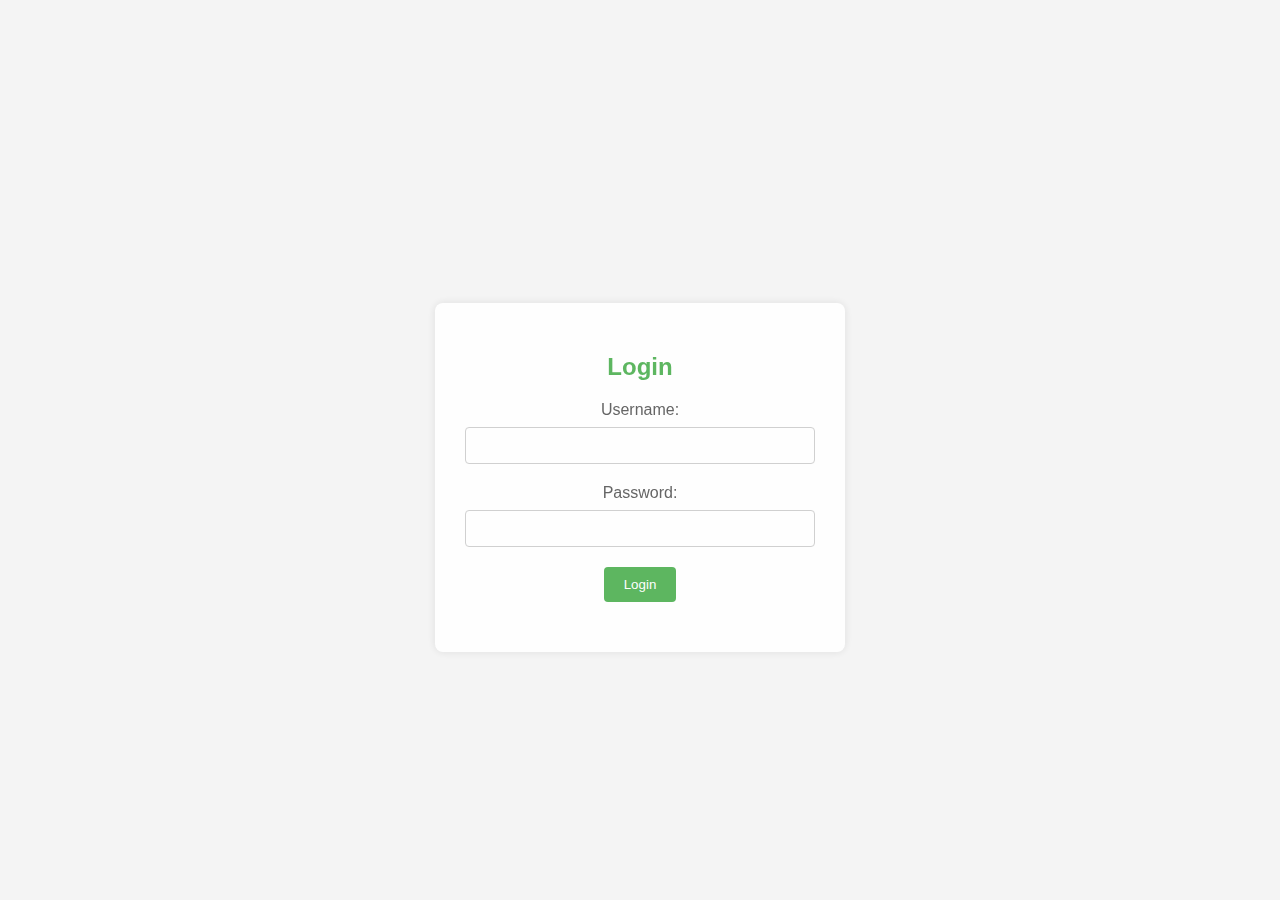
<file: New Folder/login.html>
<!DOCTYPE html>
<html lang="en">
<head>
    <meta charset="UTF-8">
    <meta name="viewport" content="width=device-width, initial-scale=1.0">
    <title>hotel Login</title>
    <style>
        body {
            font-family: Arial, sans-serif;
            background-color: #f4f4f4;
            margin: 0;
            padding: 0;
            display: flex;
            align-items: center;
            justify-content: center;
            height: 100vh;
        }

        .login-container {
            background-color: #fff;
            box-shadow: 0 0 10px rgba(0, 0, 0, 0.1);
            padding: 30px;
            border-radius: 8px;
            width: 350px; 
            text-align: center;
            margin-top: 55px; 
            opacity: 0.9; 
        }

        .login-container h2 {
            color: #4caf50;
        }

        .login-form {
            margin-top: 20px;
        }

        .form-group {
            margin-bottom: 20px;
        }

        .form-group label {
            display: block;
            margin-bottom: 8px;
            color: #555;
        }

        .form-group input {
            width: 100%;
            padding: 10px;
            box-sizing: border-box;
            border: 1px solid #ccc;
            border-radius: 4px;
            transition: border-color 0.3s;
        }

        .form-group input:focus,
        .form-group input:valid {
            border-color: #4caf50;
        }


        .form-group button {
            background-color: #4caf50;
            color: #fff;
            padding: 10px 20px;
            border: none;
            border-radius: 4px;
            cursor: pointer;
            transition: background-color 0.3s;
        }

        .form-group button:hover {
            background-color: #45a049;
        }
    </style>
</head>
<body>
    <div class="login-container">
        <h2>Login</h2>
        <form class="login-form" action="index.html" method="post">
            <div class="form-group">
                <label for="username">Username:</label>
                <input type="text" id="username" name="username" required>
            </div>
            <div class="form-group">
                <label for="password">Password:</label>
                <input type="password" id="password" name="password" required>
            </div>
            <div class="form-group">
                <button type="submit">Login</button>
            </div>
        </form>
    </div>
</body>
</html>
</file>
